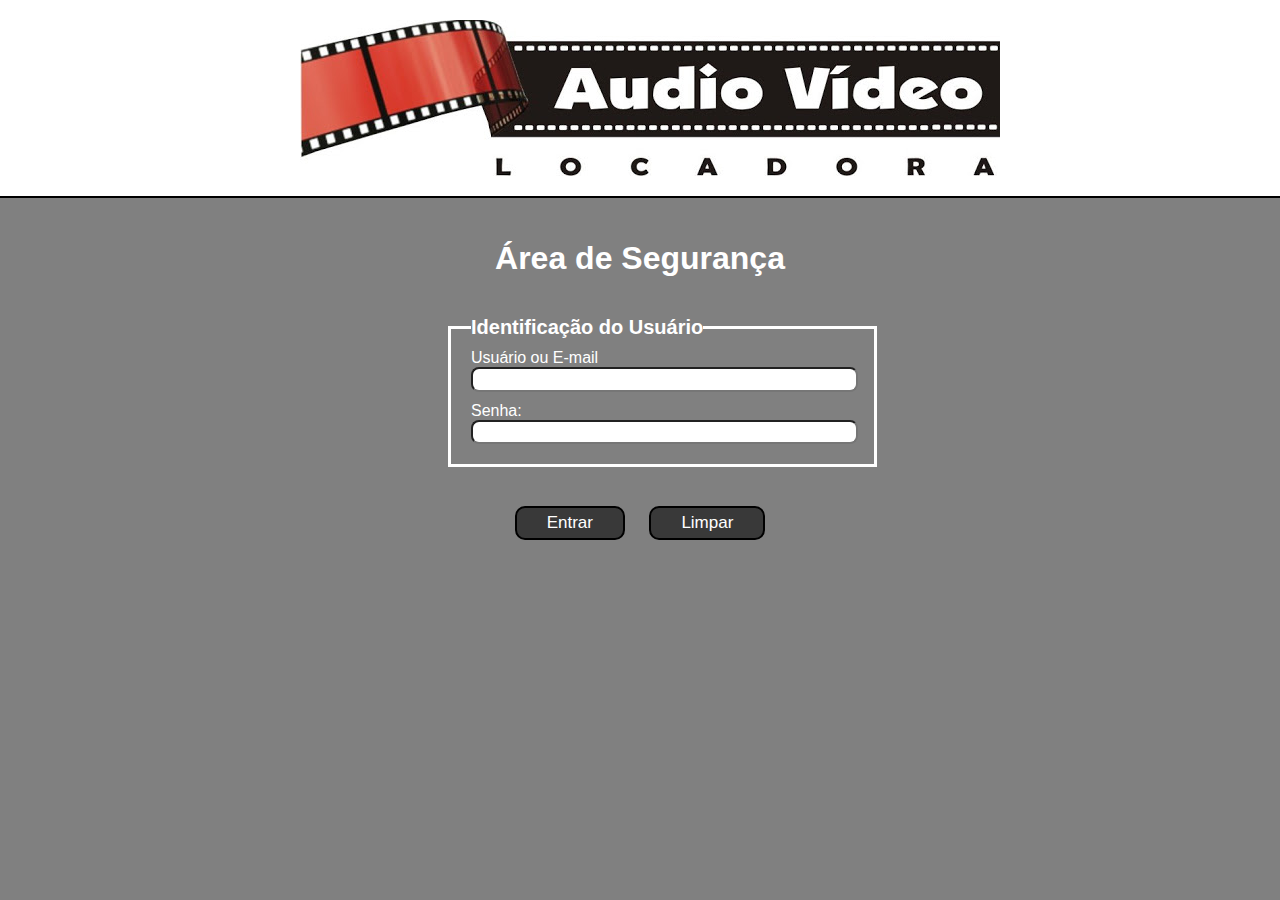
<file: index.html>
<!DOCTYPE html>
<html lang="pt-br">
<head>
    <meta charset="UTF-8">
    <meta http-equiv="X-UA-Compatible" content="IE=edge">
    <meta name="viewport" content="width=device-width, initial-scale=1.0">
    <title>Audio Vídeo</title>
    <link rel="stylesheet" href="css/style.css">
    <script src="js/script.js"></script>
</head>
<body>
    
    <form name="frm_login">
        <div id="logo">
            <img class="banner" src="img/logolocadora.jpg" alt="logoLocadora" title="Logo da Locadora">
        </div>

        <h1>Área de Segurança</h1>

        <fieldset>
            <legend>Identificação do Usuário</legend>
            <p>Usuário ou E-mail</p>
            <input type="text" name="txt_usuario" size="40" maxlength="40">
            <p>Senha:</p>
            <input type="password" name="txt_senha" size="40" maxlength="40">
        </fieldset>

        <div id="btn">
            <input class="btn_entrar" type="button" name="btn_logar" value="Entrar" onClick="logar()">
            <input class="btn_limpar" type="button" name="btn_limpa" value="Limpar" onClick="limpar()">
        </div>
    </form>

</body>
</html>
</file>
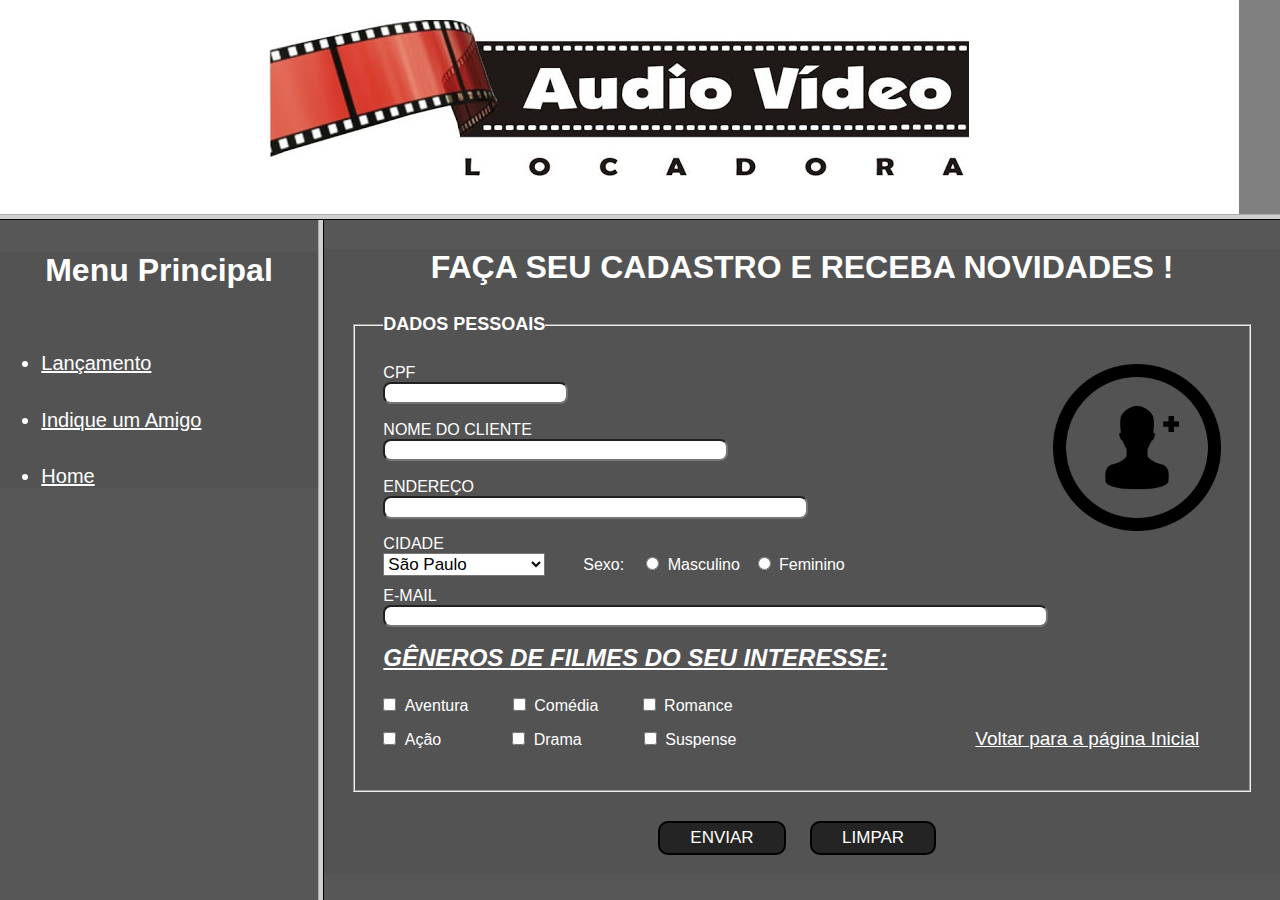
<file: menuPrincipal.html>
<!DOCTYPE html>
<html lang="pt-br">
<head>
    <meta charset="UTF-8">
    <meta http-equiv="X-UA-Compatible" content="IE=edge">
    <meta name="viewport" content="width=device-width, initial-scale=1.0">
    <title>Menu Principal</title>
    <link rel="stylesheet" href="css/style.css">
    <script src="js/script.js"></script>
</head>

<frameset rows="24%, *" noresize>
    <frame src="frameset/banner.html" srolling="no"></frame>
    <frameset cols="25%, *" noresize>
        <frame src="frameset/menu.html" srolling="no"></frame>
        <frame src="frameset/indiqueAmigo.html" srolling="yes" name="principal"></frame>
    </frameset>
</frameset>

</html>
</file>
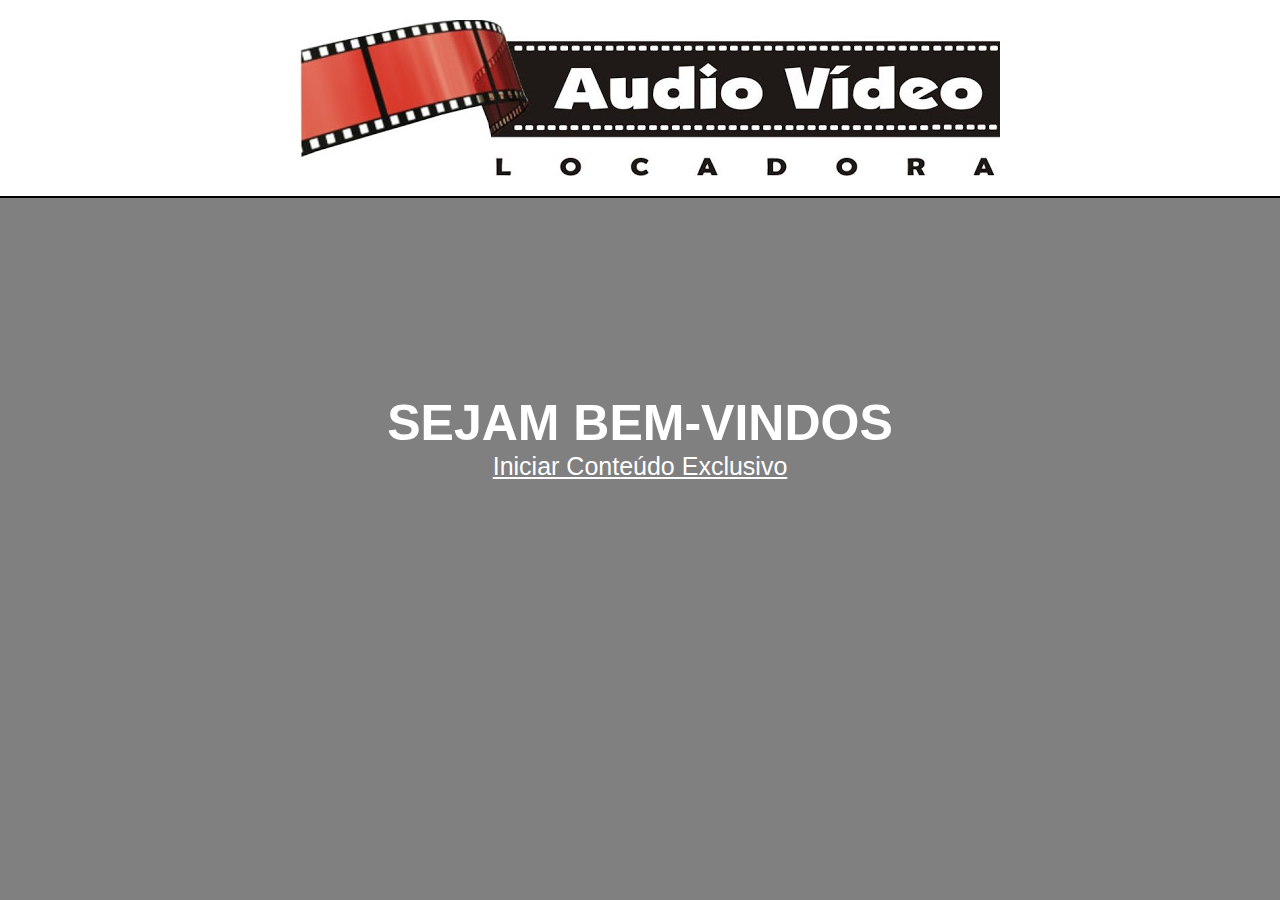
<file: paginaInicial.html>
<!DOCTYPE html>
<html lang="pt-br">
<head>
    <meta charset="UTF-8">
    <meta http-equiv="X-UA-Compatible" content="IE=edge">
    <meta name="viewport" content="width=device-width, initial-scale=1.0">
    <title>Página Inicial</title>
    <link rel="stylesheet" href="css/style.css">
    <script src="js/script.js"></script>
</head>
<body>
    
    <div id="logo">
        <img class="banner" src="img/logolocadora.jpg" alt="logoLocadora" title="Logo da Locadora">
    </div>

    <div id="pgInicial">
        <h1>SEJAM BEM-VINDOS</h1>
        <a href="menuPrincipal.html">Iniciar Conteúdo Exclusivo</a>
    </div>
</body>
</html>
</file>
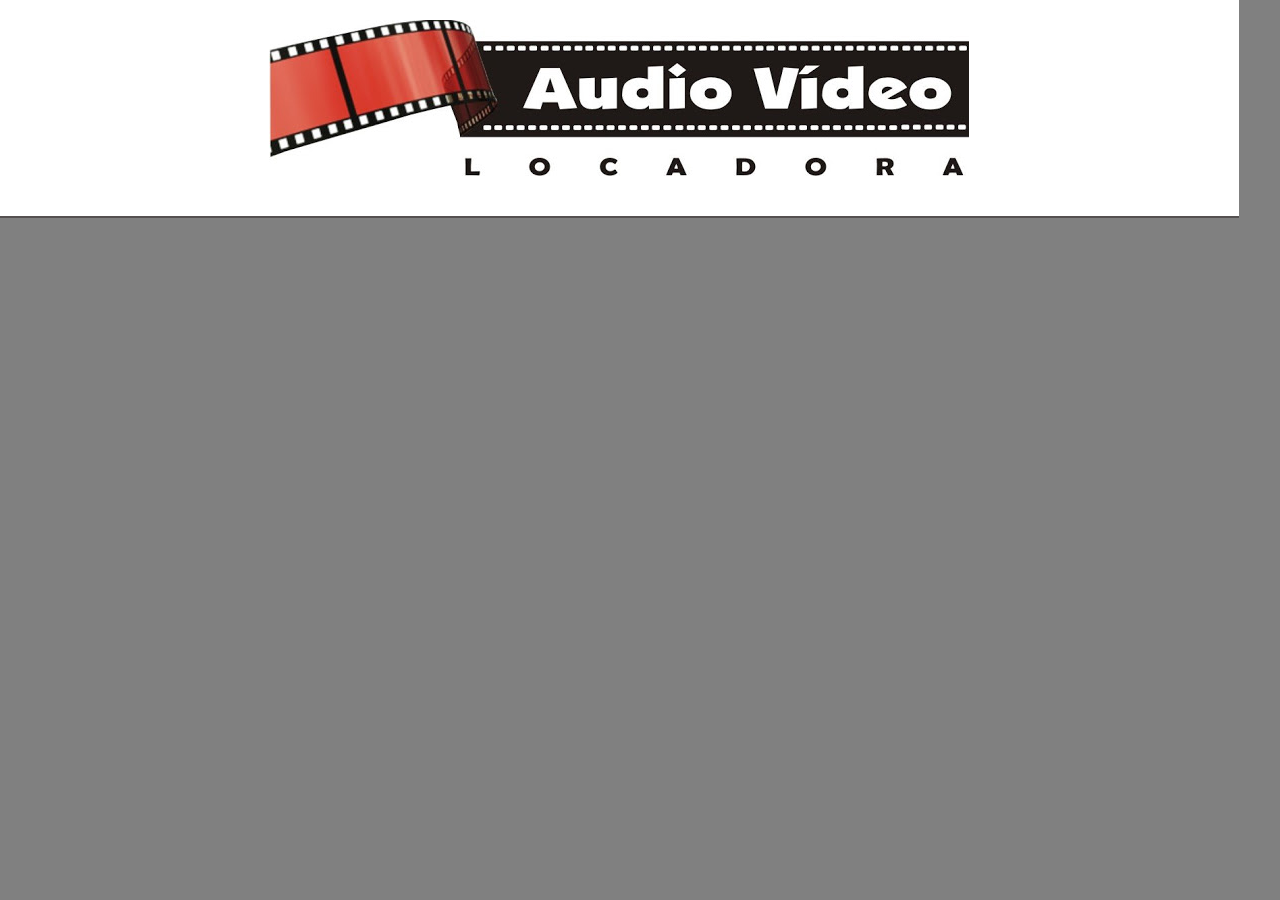
<file: frameset/banner.html>
<!DOCTYPE html>
<html lang="pt-br">
<head>
    <meta charset="UTF-8">
    <meta http-equiv="X-UA-Compatible" content="IE=edge">
    <meta name="viewport" content="width=device-width, initial-scale=1.0">
    <title>Banner</title>
    <link rel="stylesheet" href="../css/style.css">
    <script src="../js/script.js"></script>
</head>
<body>
    
    <div id="logo2">
        <img class="banner2" src="../img/logolocadora.jpg" alt="logoLocadora" title="Logo da Locadora">
    </div>

</body>
</html>
</file>
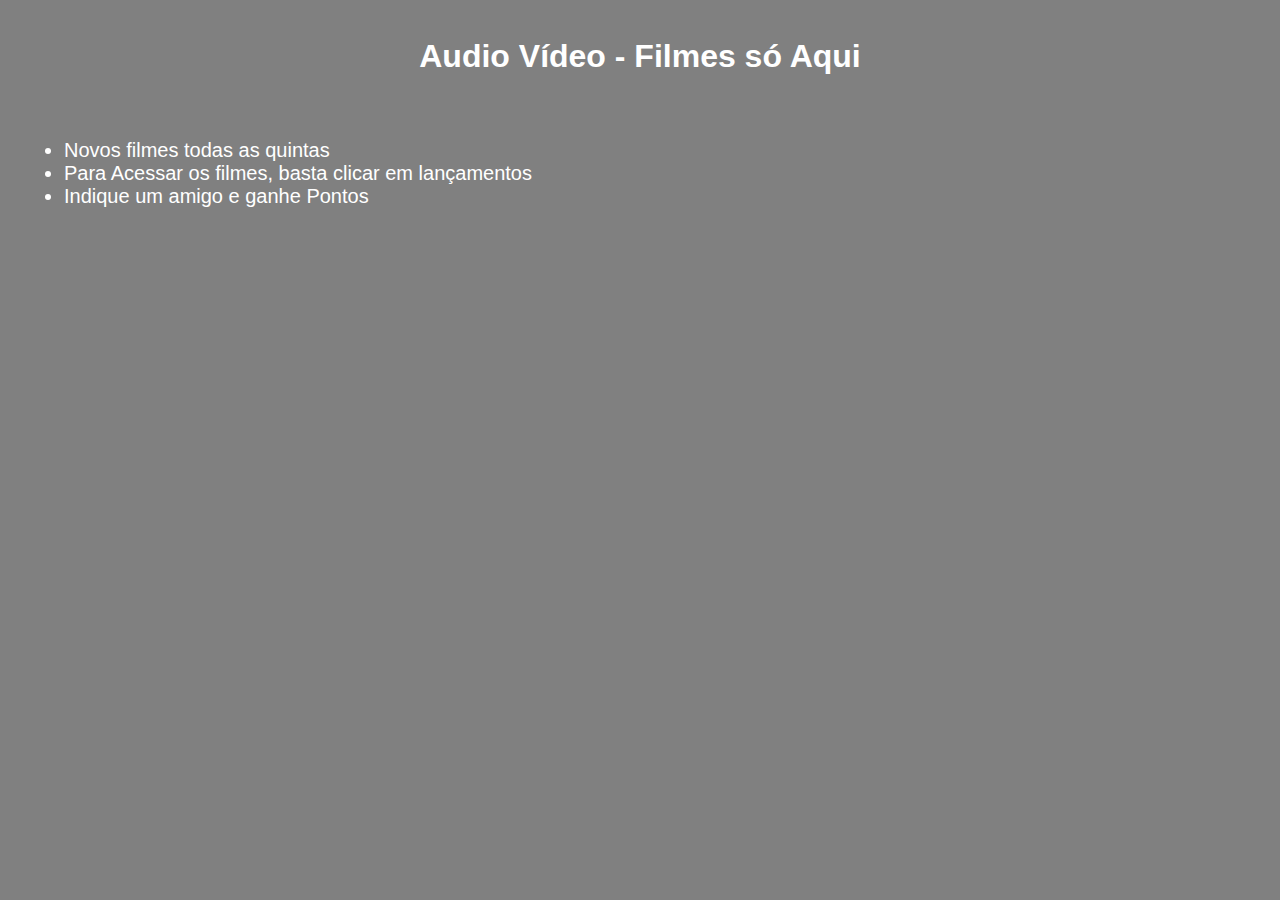
<file: frameset/home.html>
<!DOCTYPE html>
<html lang="pt-br">
<head>
    <meta charset="UTF-8">
    <meta http-equiv="X-UA-Compatible" content="IE=edge">
    <meta name="viewport" content="width=device-width, initial-scale=1.0">
    <title>Audio Vídeo - Filmes em Lançamentos só Aqui</title>
    <link rel="stylesheet" href="../css/style.css">
    <script src="../js/script.js"></script>
</head>
<body>
    <h1>Audio Vídeo - Filmes só Aqui</h1>
    <ul>
        <li>Novos filmes todas as quintas</li> 
        <li>Para Acessar os filmes, basta clicar em lançamentos</li>
        <li>Indique um amigo e ganhe Pontos</li>
    </ul>
</body>
</html>
</file>
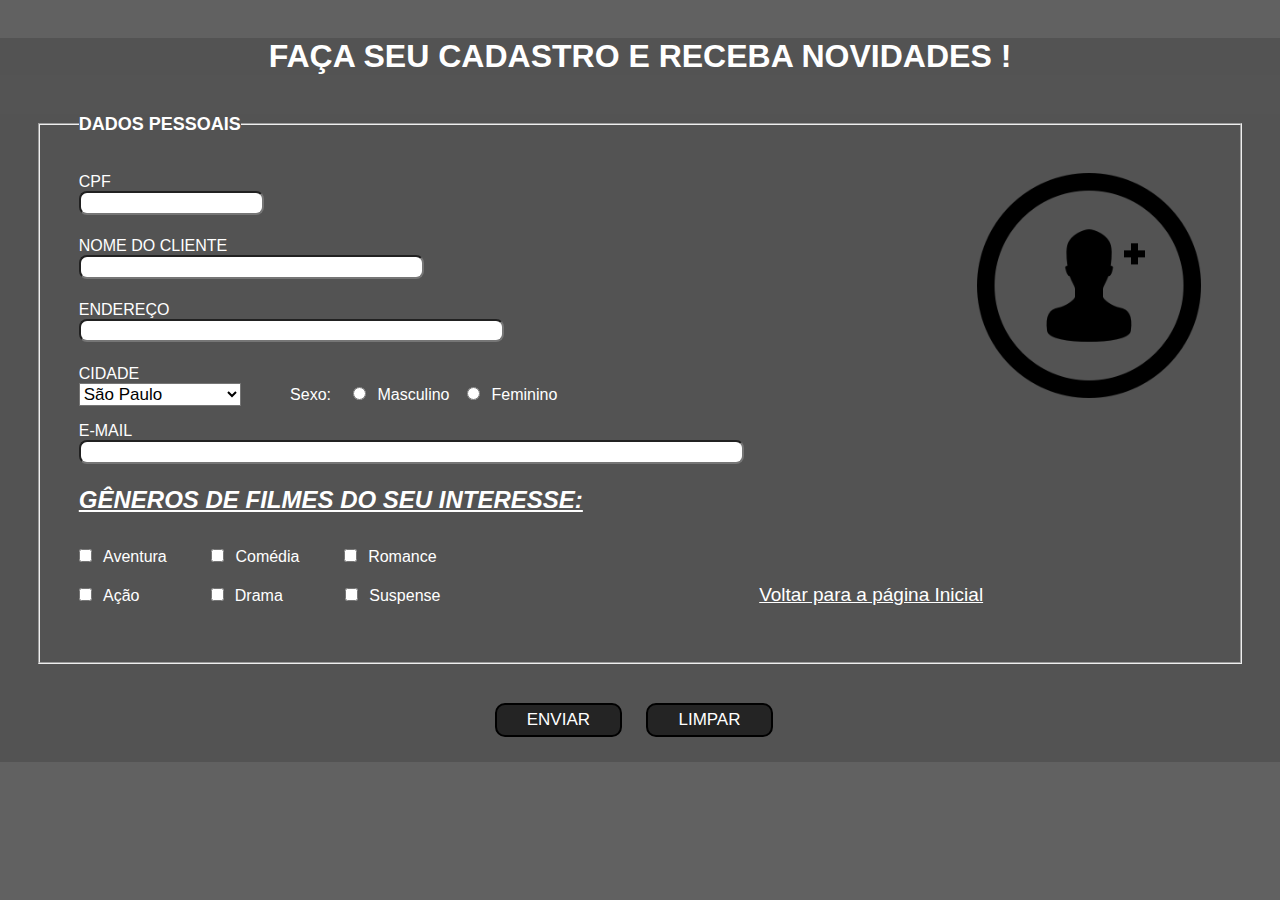
<file: frameset/indiqueAmigo.html>
<!DOCTYPE html>
<html lang="pt-br">
<head>
    <meta charset="UTF-8">
    <meta http-equiv="X-UA-Compatible" content="IE=edge">
    <meta name="viewport" content="width=device-width, initial-scale=1.0">
    <title>Indique um Amigo</title>
    <link rel="stylesheet" href="../css/indiqueAmigo.css">
    <script src="../js/script.js"></script>
</head>
<body>
    <h1>FAÇA SEU CADASTRO E RECEBA NOVIDADES !</h1>

    <form name="frm_indiqueAmigo">
        <fieldset>
            <legend>DADOS PESSOAIS</legend>
            <img src="../img/add new user.png">
            <p>CPF</p>
            <input type="text" name="txt_cpf" size="20" maxlength="40">
            <p>NOME DO CLIENTE</p>
            <input type="text" name="txt_nome"size="40" maxlength="40">
            <p>ENDEREÇO</p>
            <input type="text" name="txt_endereco" size="50" maxlength="40">
            <p>CIDADE</p>
            <select name="cidade">
                <option value="sp">São Paulo</option>
                <option value="rj">Rio de Janeiro</option>
                <option value="mt">Mato Grosso</option>
                <option value="ac">Acre</option>
                <option value="rg">Rio Grande do Sul</option>
            </select>
            Sexo: &nbsp; &nbsp;
            <input type="radio" name="sexo">Masculino&nbsp; &nbsp;
            <input type="radio" name="sexo">Feminino
            <p>E-MAIL</p>
            <input type="text" name="txt_email" size="80" maxlength="40">
            <h2>GÊNEROS DE FILMES DO SEU INTERESSE:</h2>
            <input type="checkbox" name="genero">Aventura&nbsp; &nbsp;&nbsp; &nbsp;&nbsp; &nbsp;
            <input type="checkbox" name="genero">Comédia&nbsp; &nbsp;&nbsp; &nbsp;&nbsp; &nbsp;
            <input type="checkbox" name="genero">Romance
            <br>
            <input type="checkbox" name="genero">Ação&nbsp; &nbsp;&nbsp; &nbsp;&nbsp; &nbsp;&nbsp; &nbsp;&nbsp; &nbsp;
            <input type="checkbox" name="genero">Drama&nbsp; &nbsp;&nbsp; &nbsp;&nbsp; &nbsp;&nbsp; &nbsp;&nbsp; 
            <input type="checkbox" name="genero">Suspense
            <a href="home.html">Voltar para a página Inicial</a>
        </fieldset>

        <div id="btn">
            <input class="btn_enviar" type="button" name="btn_enviar" value="ENVIAR" onClick="enviar()">
            <input class="btn_limpar" type="button" name="btn_limpar" value="LIMPAR" onclick="limparAmi()">
         </div>
    </form>

</body>
</html>
</file>
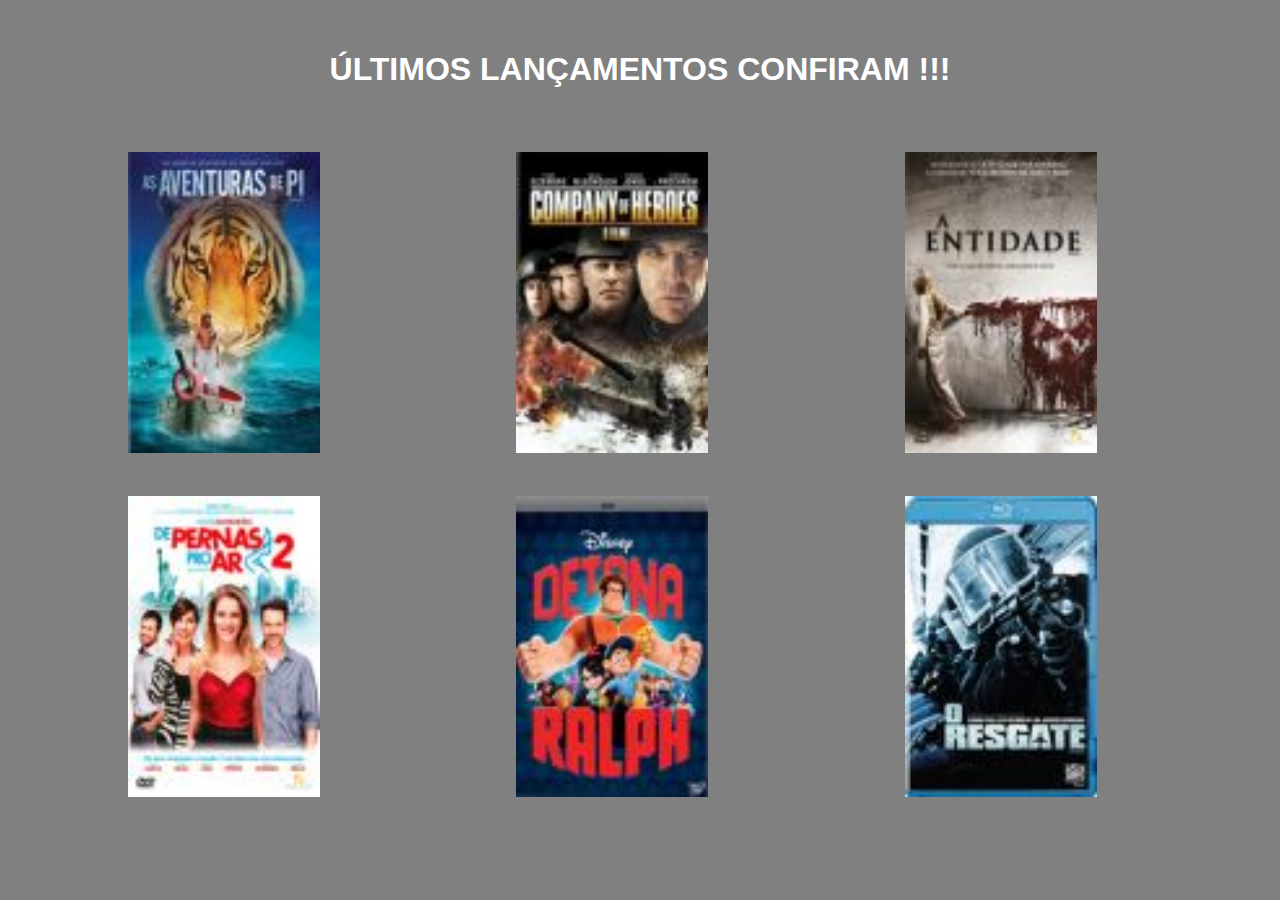
<file: frameset/lancamento.html>
<!DOCTYPE html>
<html lang="pt-br">
<head>
    <meta charset="UTF-8">
    <meta http-equiv="X-UA-Compatible" content="IE=edge">
    <meta name="viewport" content="width=device-width, initial-scale=1.0">
    <title>Últimos Lançamentos</title>
    <link rel="stylesheet" href="../css/lancamento.css">
    <script src="../js/script.js"></script>
</head>
<body>
    
    <h1>ÚLTIMOS LANÇAMENTOS CONFIRAM !!!</h1>

    <div id="zoom">
        <img class="lancamento1" src="../img/imagem1.jpg" title="As Aventuras de PI">
        <img class="lancamento2" src="../img/imagem2.jpg" title="Company of Heroes">
        <img class="lancamento3" src="../img/imagem3.jpg" title="A Entidade">
        <br>
        <img class="lancamento4" src="../img/imagem4.jpg" title="De Pernas pro Ar 2">
        <img class="lancamento5" src="../img/imagem5.jpg" title="Detona Ralph">
        <img class="lancamento6" src="../img/imagem6.jpg" title="O Resgate">
    </div>

</body>
</html>
</file>
<file: css/style.css>
*{
    margin:  0;
    padding: 0;
    font-family: Arial;
    background-color: grey;
    color: white;
}

#logo{
    text-align: center;
}

.banner{
    background-color: white;
    padding: 20px 300px 20px 300px; /* top - rigth - bottom - left */
    border-bottom: 2px black solid;
}

h1{
    text-align: center;
    margin-top: 3%;
}

fieldset{
    margin: 3% 35% 0% 35%;
    padding: 10px 20px;
    border: 3px white solid;
}

legend{
    font-size: 20px;
    font-weight: bold;
}

input{
    background-color: white;
    color: black;
    margin-bottom: 10px;
    padding: 0.5%;
    font-size: 15px;
    border-radius: 8px;
}

#btn{
    margin-top: 3%;
    text-align: center;
}

.btn_entrar{
    font-size: 17px;
    padding: 5px 30px 5px 30px;
    margin-right: 20px;
    cursor: pointer;
    background-color: rgba(0, 0, 0, 0.555);
    color: white;
    border-radius: 10px;
    border: 2px black solid;
}

.btn_entrar:hover{
    background-color: rgb(133, 12, 12);
}

.btn_limpar{
    font-size: 17px;
    padding: 5px 30px 5px 30px;
    cursor: pointer;
    background-color: rgba(0, 0, 0, 0.555);
    color: white;
    border-radius: 10px;
    border: 2px black solid;
}

.btn_limpar:hover{
    background-color: rgb(133, 12, 12);
}

#pgInicial{
    text-align: center;
    font-size: 25px;
    margin-top: 15%;
}

.banner2{
    background-color: white;
    padding: 20px 270px 40px 269px; /* top - rigth - bottom - left */
    border-bottom: 2px rgb(85, 81, 81) solid;
    height: 50%;
    object-fit: cover;
}

ul{
    margin-top: 5%;
    margin-left: 5%;
    font-size: 20px;
}

a:hover{
    color: rgba(255, 255, 255, 0.521);
}
</file>
<file: css/indiqueAmigo.css>
*{
        margin:  0;
        padding: 0;
        font-family: Arial;
        background-color: rgba(83, 83, 83, 0.918);
        color: white;
}

input{
    background-color: white;
    color: black;
    margin-bottom: 2%;
    padding: 0.2%;
    margin-right: 1%;
    border-radius: 8px;
}

h1{
    text-align: center;
    margin-top: 3%;
    margin-bottom: 3%;
}

fieldset{
    margin: 0% 3% 3% 3%;
    padding: 3%;
}

legend{
    font-size: 18px;
    font-weight: bold;
}

select{
    font-size: 17px;
    margin-right: 4%;
    background-color: white;
    color: black
}

h2{
    margin-bottom: 3%;
    font-style: italic;
    text-decoration: underline;
}

a{
    margin-left: 28%;
    font-size: 19px;
}

#btn{
    margin-top: 3%;
    text-align: center;
}

.btn_enviar{
    font-size: 17px;
    padding: 5px 30px 5px 30px;
    margin-right: 20px;
    cursor: pointer;
    background-color: rgba(0, 0, 0, 0.555);
    color: white;
    border-radius: 10px;
    border: 2px black solid;
}

.btn_enviar:hover{
    background-color: rgb(133, 12, 12);
}

.btn_limpar{
    font-size: 17px;
    padding: 5px 30px 5px 30px;
    cursor: pointer;
    background-color: rgba(0, 0, 0, 0.555);
    color: white;
    border-radius: 10px;
    border: 2px black solid;
}

.btn_limpar:hover{
    background-color: rgb(133, 12, 12);
}

img{
    width: 20%;
    float: right;
}

a:hover{
    color: rgba(255, 255, 255, 0.521);
}
</file>
<file: css/lancamento.css>
*{
    margin:  0;
    padding: 0;
    font-family: Arial;
    background-color: grey;
    color: white;
}

h1{
    text-align: center;
    margin-top: 4%;
    margin-bottom: 5%;
}

#zoom{
    margin-top: 3%;
    overflow: hidden;
}

/* Imagem 1*/

.lancamento1{
    width: 15%;
    margin-left: 10%;
   
}

.lancamento1{
    max-width: 100%;
    -moz-transition: all 0,3s;
    -webkit-transition: all 0.3s;
    transition: all 0.3s;
}

.lancamento1:hover{
    -moz-transform: scale(1.1);
    -webkit-transform: scale(1.1);
    transform: scale(1.1);
}

/* Imagem 2*/

.lancamento2{
    width: 15%;
    margin-left: 15%;
   
}

.lancamento2{
    max-width: 100%;
    -moz-transition: all 0,3s;
    -webkit-transition: all 0.3s;
    transition: all 0.3s;
}

.lancamento2:hover{
    -moz-transform: scale(1.1);
    -webkit-transform: scale(1.1);
    transform: scale(1.1);
}

/* Imagem 3*/

.lancamento3{
    width: 15%;
    margin-left: 15%;
}

.lancamento3{
    max-width: 100%;
    -moz-transition: all 0,3s;
    -webkit-transition: all 0.3s;
    transition: all 0.3s;
}

.lancamento3:hover{
    -moz-transform: scale(1.1);
    -webkit-transform: scale(1.1);
    transform: scale(1.1);
}

/* Imagem 4*/

.lancamento4{
    width: 15%;
    margin-left: 10%;
   
}

.lancamento4{
    max-width: 100%;
    -moz-transition: all 0,3s;
    -webkit-transition: all 0.3s;
    transition: all 0.3s;
}

.lancamento4:hover{
    -moz-transform: scale(1.1);
    -webkit-transform: scale(1.1);
    transform: scale(1.1);
}

/* Imagem 5*/

.lancamento5{
    width: 15%;
    margin-left: 15%;
    margin-top: 3%;
}

.lancamento5{
    max-width: 100%;
    -moz-transition: all 0,3s;
    -webkit-transition: all 0.3s;
    transition: all 0.3s;
}

.lancamento5:hover{
    -moz-transform: scale(1.1);
    -webkit-transform: scale(1.1);
    transform: scale(1.1);
}

/* Imagem 6*/

.lancamento6{
    width: 15%;
    margin-left: 15%;
    margin-top: 3%;
}

.lancamento6{
    max-width: 100%;
    -moz-transition: all 0,3s;
    -webkit-transition: all 0.3s;
    transition: all 0.3s;
}

.lancamento6:hover{
    -moz-transform: scale(1.1);
    -webkit-transform: scale(1.1);
    transform: scale(1.1);
}
</file>
